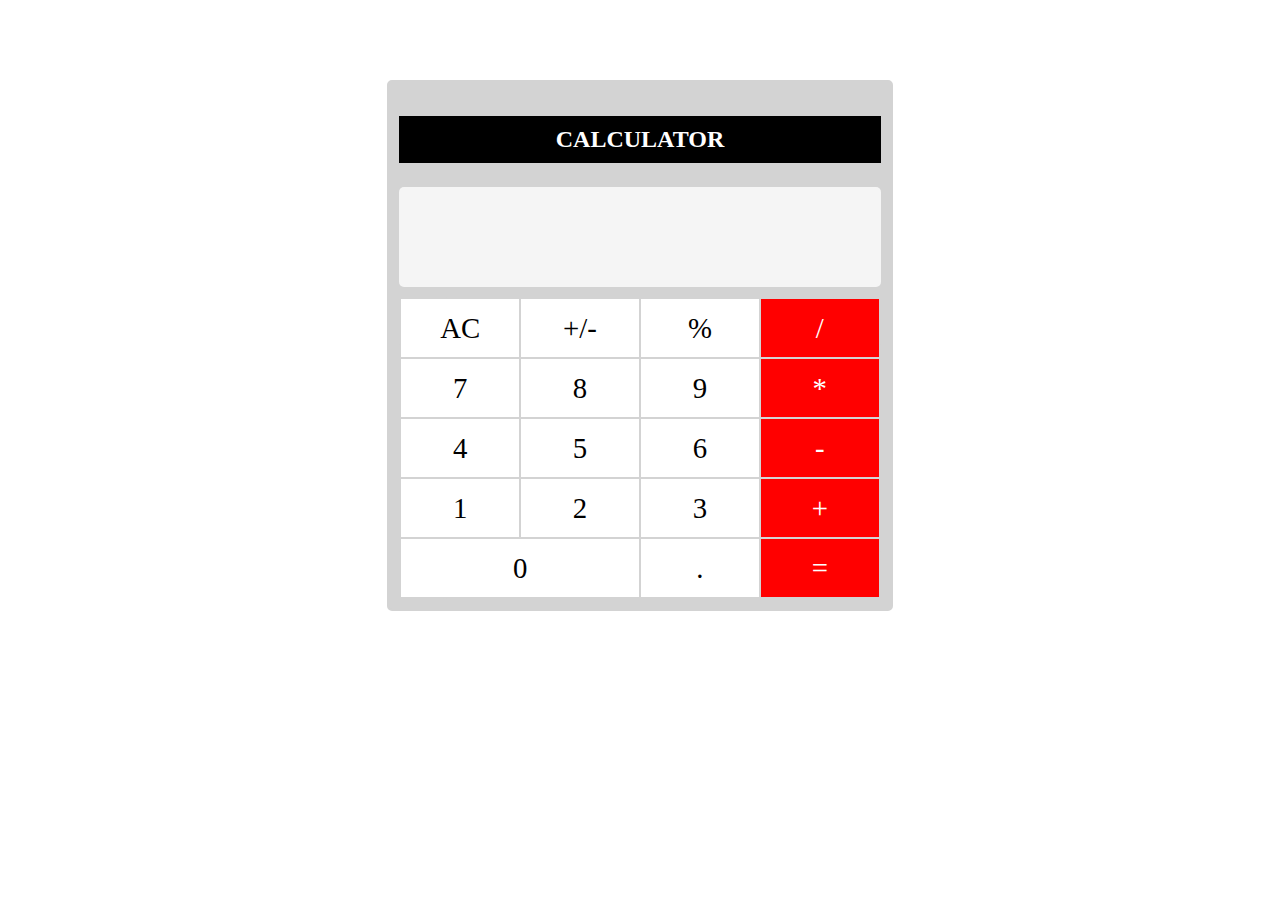
<file: index.html>
<!DOCTYPE html>
<html lang="en">

<head>
    <meta charset="UTF-8">
    <meta http-equiv="X-UA-Compatible" content="IE=edge">
    <meta name="viewport" content="width=device-width, initial-scale=1.0">
    <link rel="stylesheet" href="index.css">
    <title>Calculator</title>
</head>

<body>
    <div id="outer-layout">
        <div id="cal">
            <p>CALCULATOR</p>
        </div>
        <div id="display-content">
            <p id="display"></p>
        </div>
        <div class="buttons-container">
            <div class="button" id="button-clear" data-value="ac">
                <span>AC</span>
            </div>
            <div class="button" id="button-sign" data-value="sign">
                <span>+/-</span>
            </div>
            <div class="button" id="button-percent" data-value="%">
                <span>%</span>
            </div>
            <div class="button" id="button-divide" data-value="/">
                <span>/</span>
            </div>
            <div class="button" id="button-seven" data-value="7">
                <span>7</span>
            </div>
            <div class="button" id="button-eight" data-value="8">
                <span>8</span>
            </div>
            <div class="button" id="button-nine" data-value="9">
                <span>9</span>
            </div>
            <div class="button" id="button-multiply" data-value="*">
                <span>*</span>
            </div>
            <div class="button" id="button-four" data-value="4">
                <span>4</span>
            </div>
            <div class="button" id="button-five" data-value="5">
                <span>5</span>
            </div>
            <div class="button" id="butoon-six" data-value="6">
                <span>6</span>
            </div>
            <div class="button" id="button-subtract" data-value="-">
                <span>-</span>
            </div>
            <div class="button" id="button-one" data-value="1">
                <span>1</span>
            </div>
            <div class="button" id="button-two" data-value="2">
                <span>2</span>
            </div>
            <div class="button" id="button-three" data-value="3">
                <span>3</span>
            </div>
            <div class="button" id="button-add" data-value="+">
                <span>+</span>
            </div>
            <div class="button" id="button-zero" data-value="0">
                <span>0</span>
            </div>
            <div class="button" id="button-decimal" data-value=".">
                <span>.</span>
            </div>
            <div class="button" id="button-equal" data-value="=">
                <span>=</span>
            </div>
        </div>

    </div>


    <script src="index.js"></script>
</body>

</html>
</file>
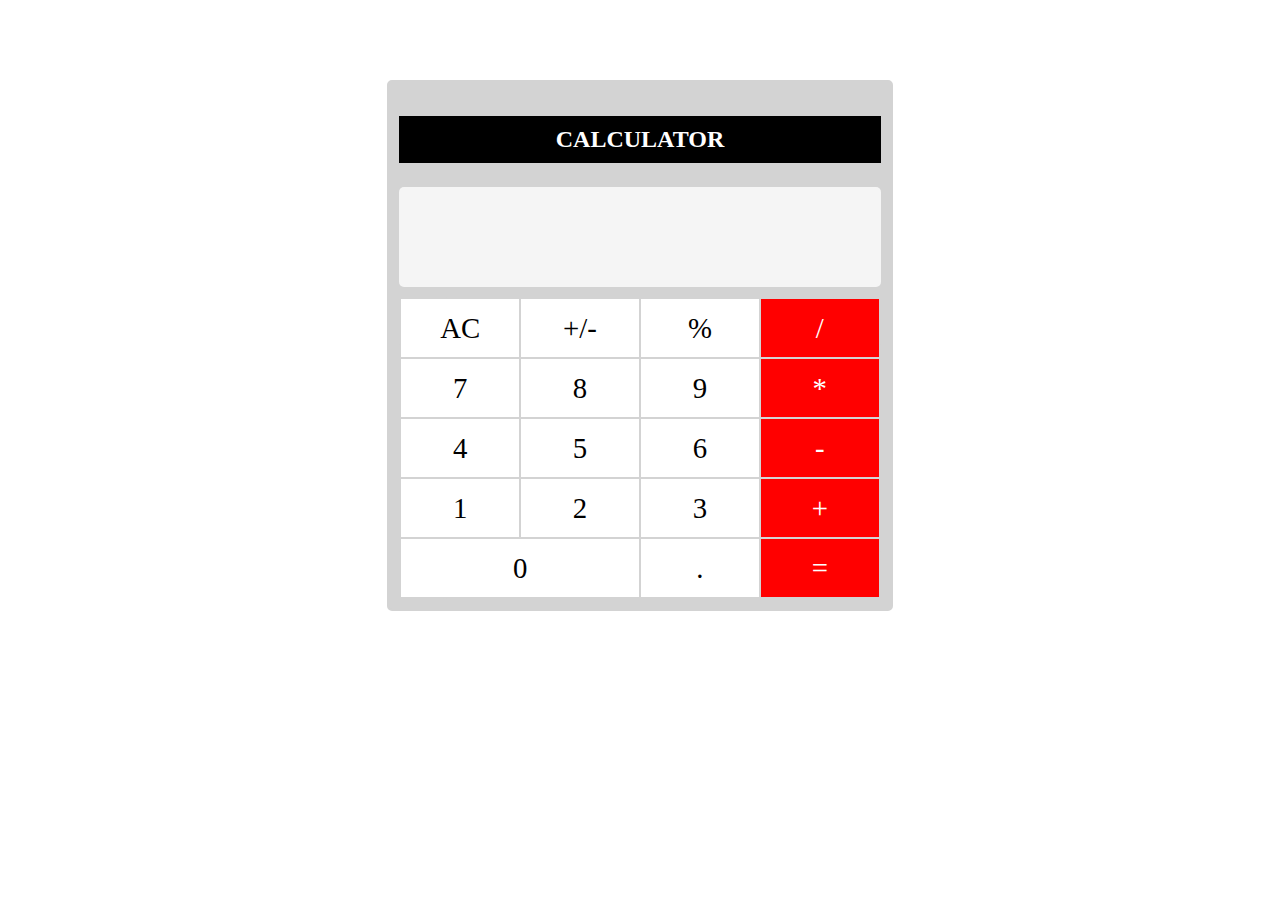
<file: calculator.html>
<!DOCTYPE html>
<html lang="en">

<head>
    <meta charset="UTF-8">
    <meta http-equiv="X-UA-Compatible" content="IE=edge">
    <meta name="viewport" content="width=device-width, initial-scale=1.0">
    <link rel="stylesheet" href="calculator.css">
    <title>Calculator</title>
</head>

<body>
    <div id="outer-layout">
        <div id="cal">
            <p>CALCULATOR</p>
        </div>
        <div id="display-content">
            <p id="display"></p>
        </div>
        <div class="buttons-container">
            <div class="button" id="button-clear" data-value="ac">
                <span>AC</span>
            </div>
            <div class="button" id="button-sign" data-value="sign">
                <span>+/-</span>
            </div>
            <div class="button" id="button-percent" data-value="%">
                <span>%</span>
            </div>
            <div class="button" id="button-divide" data-value="/">
                <span>/</span>
            </div>
            <div class="button" id="button-seven" data-value="7">
                <span>7</span>
            </div>
            <div class="button" id="button-eight" data-value="8">
                <span>8</span>
            </div>
            <div class="button" id="button-nine" data-value="9">
                <span>9</span>
            </div>
            <div class="button" id="button-multiply" data-value="*">
                <span>*</span>
            </div>
            <div class="button" id="button-four" data-value="4">
                <span>4</span>
            </div>
            <div class="button" id="button-five" data-value="5">
                <span>5</span>
            </div>
            <div class="button" id="butoon-six" data-value="6">
                <span>6</span>
            </div>
            <div class="button" id="button-subtract" data-value="-">
                <span>-</span>
            </div>
            <div class="button" id="button-one" data-value="1">
                <span>1</span>
            </div>
            <div class="button" id="button-two" data-value="2">
                <span>2</span>
            </div>
            <div class="button" id="button-three" data-value="3">
                <span>3</span>
            </div>
            <div class="button" id="button-add" data-value="+">
                <span>+</span>
            </div>
            <div class="button" id="button-zero" data-value="0">
                <span>0</span>
            </div>
            <div class="button" id="button-decimal" data-value=".">
                <span>.</span>
            </div>
            <div class="button" id="button-equal" data-value="=">
                <span>=</span>
            </div>
        </div>

    </div>


    <script src="calculator.js"></script>
</body>

</html>
</file>
<file: index.css>
*{
    box-sizing: border-box;
}
#outer-layout{
    width: 40%;
    height: 80%;
    min-width: 300px;
    min-height: 400px;;
    border: 2px solid lightgray;
    border-radius: 5px;
    margin: auto;
    margin-top: 80px;
    padding:10px;
    background-color: lightgray;

}
/* #cal{
    background-color: black;
    width: 100%;
    height: 5vh;
    color: white;
    margin: 0px 0px ;
    

} */
#cal p{
    /* position: relative; */
    background-color: black;
    color: white;
    font-size:1.5rem;
    font-weight: bold;
    /* margin: 0px 0px ; */
    text-align: center;
    /* top:4px; */
    padding: 10px;


   
}
#display-content{
    display: flex;
    align-items: flex-end;
    justify-content: flex-end;
    background-color: whitesmoke;
    color: blue;
    font-size: 2.8rem;
    width: 100%;
    height: 15%;
    min-width: 200px;
    min-height: 100px;
    /* border: 2px solid black; */
    border-radius: 5px;
    margin-bottom:10px;
    overflow: hidden;
}
#display-content p{
    margin: 0.5rem;
    vertical-align: text-bottom;

}

.buttons-container{
    width: 100%;
    height: 20%;
    min-height: 300px;
    border: 1px solid lightgrey;
    border-radius: 50px;
    background-color: lightgray;
    display: flex;
    flex-flow: row wrap;
    justify-content: space-around;
}

.button{
    background-color: white;
    width: 25%;
    height: 20%;
    /* new */
    min-height: 60px;
    display: flex;
    align-items: center;
    justify-content: center;
    border: 1px solid lightgray;
    transition-duration: 1s;
    font-size: 1.8rem;
    /* text-align: center;
    margin: 3px; */
    cursor: pointer;
}
.button:hover{
    background-color: orange;
}
/* .button > span{
    position: relative;
    top:10px;
} */
#button-zero{
    /* background-color: white;
    width: 44.2%;
    height: 8vh;
    display: inline-block;
    font-size: 2rem;
    text-align: center; */
    width: 50%;
}
/* #button-zero > span{
    position: relative;
    top:10px;
} */

#button-divide,
#button-multiply,
#button-subtract,
#button-add,
#button-equal{
    background-color: red;
    color: white;
}
</file>
<file: calculator.css>
*{
    box-sizing: border-box;
}
#outer-layout{
    width: 40%;
    height: 80%;
    min-width: 300px;
    min-height: 400px;;
    border: 2px solid lightgray;
    border-radius: 5px;
    margin: auto;
    margin-top: 80px;
    padding:10px;
    background-color: lightgray;

}
/* #cal{
    background-color: black;
    width: 100%;
    height: 5vh;
    color: white;
    margin: 0px 0px ;
    

} */
#cal p{
    /* position: relative; */
    background-color: black;
    color: white;
    font-size:1.5rem;
    font-weight: bold;
    /* margin: 0px 0px ; */
    text-align: center;
    /* top:4px; */
    padding: 10px;


   
}
#display-content{
    display: flex;
    align-items: flex-end;
    justify-content: flex-end;
    background-color: whitesmoke;
    color: blue;
    font-size: 2.8rem;
    width: 100%;
    height: 15%;
    min-width: 200px;
    min-height: 100px;
    /* border: 2px solid black; */
    border-radius: 5px;
    margin-bottom:10px;
    overflow: hidden;
}
#display-content p{
    margin: 0.5rem;
    vertical-align: text-bottom;

}

.buttons-container{
    width: 100%;
    height: 20%;
    min-height: 300px;
    border: 1px solid lightgrey;
    border-radius: 50px;
    background-color: lightgray;
    display: flex;
    flex-flow: row wrap;
    justify-content: space-around;
}

.button{
    background-color: white;
    width: 25%;
    height: 20%;
    /* new */
    min-height: 60px;
    display: flex;
    align-items: center;
    justify-content: center;
    border: 1px solid lightgray;
    transition-duration: 1s;
    font-size: 1.8rem;
    /* text-align: center;
    margin: 3px; */
    cursor: pointer;
}
.button:hover{
    background-color: orange;
}
/* .button > span{
    position: relative;
    top:10px;
} */
#button-zero{
    /* background-color: white;
    width: 44.2%;
    height: 8vh;
    display: inline-block;
    font-size: 2rem;
    text-align: center; */
    width: 50%;
}
/* #button-zero > span{
    position: relative;
    top:10px;
} */

#button-divide,
#button-multiply,
#button-subtract,
#button-add,
#button-equal{
    background-color: red;
    color: white;
}
</file>
